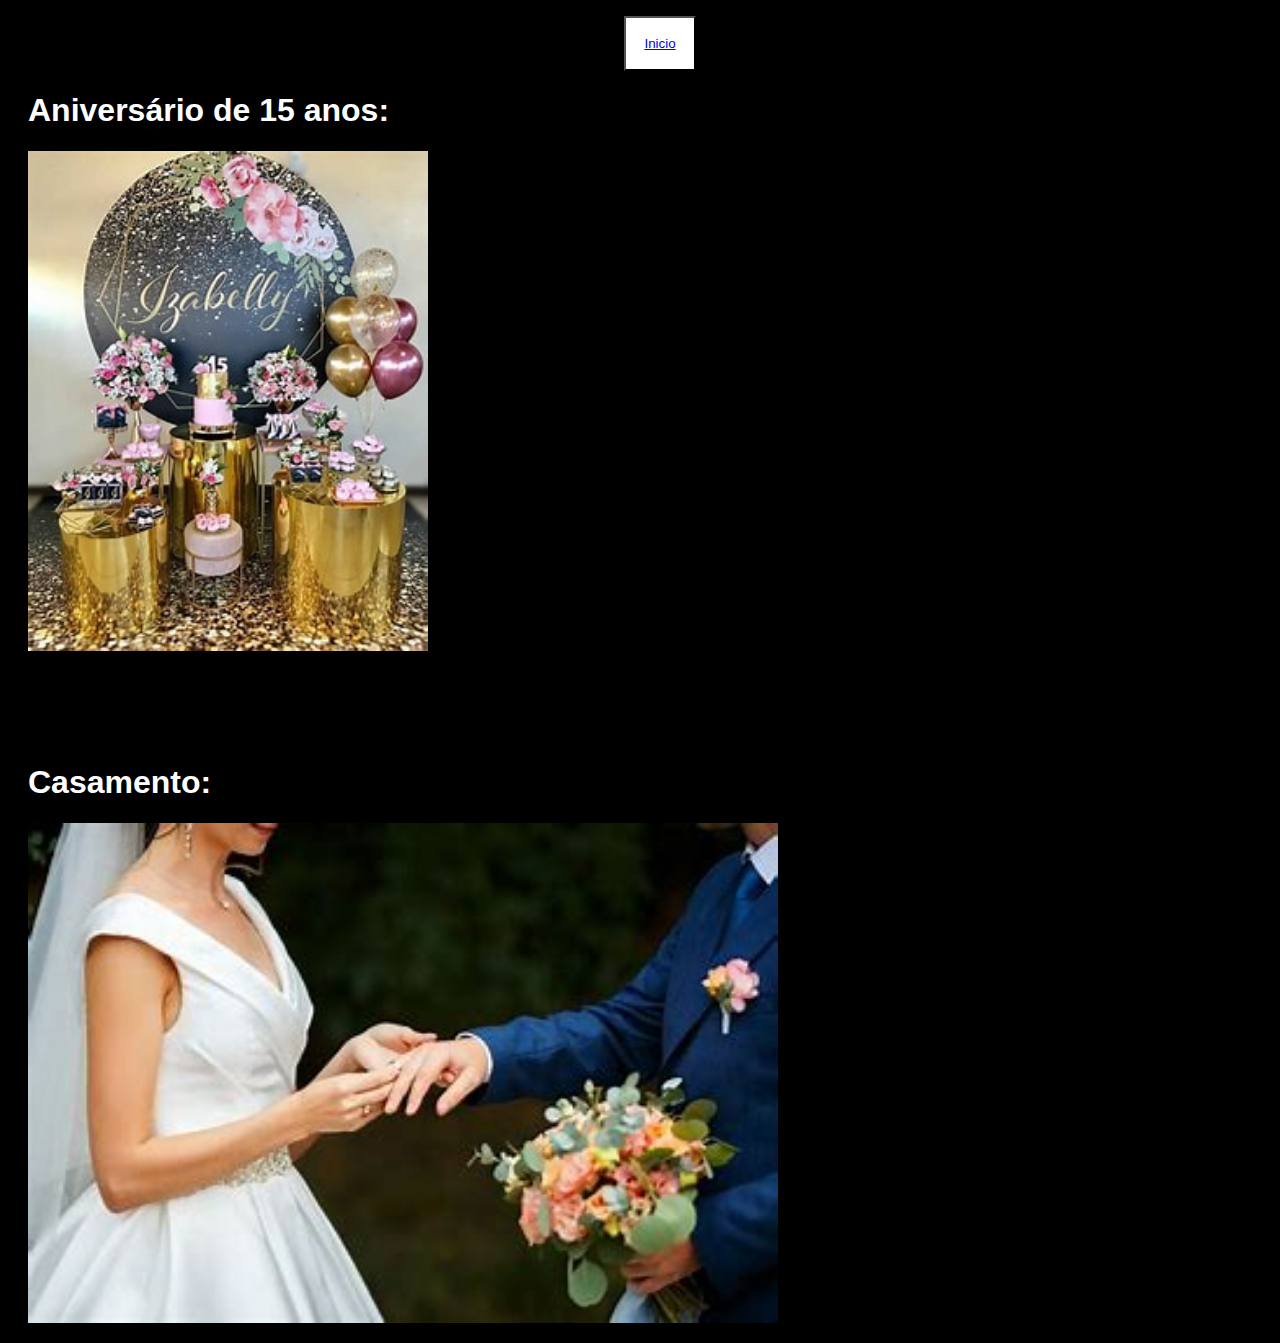
<file: htmlpage/even.html>
<!DOCTYPE html>
<html lang="pt-br">
<head>
    <meta charset="UTF-8">
    <meta name="viewport" content="width=device-width, initial-scale=1.0">
    <title>Document</title>
    <link rel="stylesheet" href="even.css">
</head>
<body>
    <nav>
        <ul>
            <li>
                <button><a href="index.html">Inicio</a></button>
            </li>
        </ul>
    </nav>
<Header>
    <h1>Aniversário de 15 anos:</h1>
    <img src="./15anos.png" alt="Aniversário 15 anos">
    
</Header>
<br>
<br>
<br>
<br>

        <div class="dec01">
            <h1>Casamento:</h1>
            <img src="./casamento.png" alt="Casamento">
        </div>
</body> 
</html>
</file>
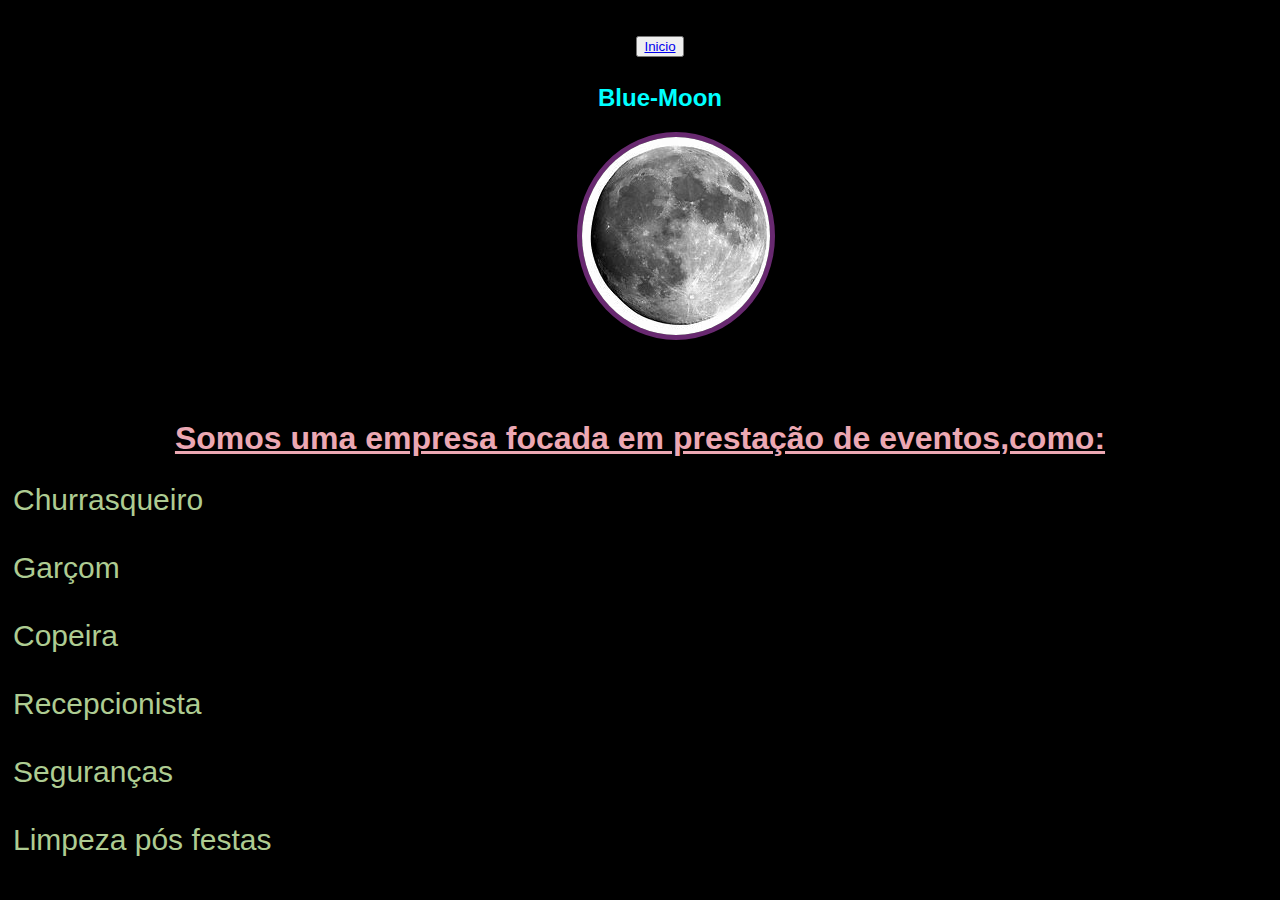
<file: htmlpage/text.html>
<!DOCTYPE html>
<html lang="en">
<head>
    <meta charset="UTF-8">
    <meta name="viewport" content="width=device-width, initial-scale=1.0">
    <title>Document</title>
    <link rel="stylesheet" href="text.css">
</head>
<body>
    <nav>
        <ul>
            <li>
                <button><a href="index.html">Inicio</a></button>
            </li>
        </ul>
    </nav>
    <div class="moon">
        <h2>Blue-Moon</h2>
        <img src="./lua.png" alt="imagem da empresa">
    
    </div>
    <br>
    <br>
    <br>
    <h1>
        Somos uma empresa focada em prestação de eventos,como:
    </h1>
    <header>
        <div class="text01"></div>
    <li>Churrasqueiro</li>   
    <br> 
    <li>Garçom</li>
    <br>
    <li>Copeira</li>    
    <br>
    <li>Recepcionista</li>
    <br>
    <li>Seguranças</li>
    <br>
    <li>Limpeza pós festas</li>
    </header>
</body>
</html>
</file>
<file: htmlpage/even.css>
body
{
    background-color: black;
    color:white;
    font-family: Arial, Helvetica, sans-serif;
}
ul
{
    color: white;
    align-items: center;
    text-align: center;
    list-style-type: none;
}
button
{
    padding: 18px;
    background-color: rgb(255, 255, 255);
}
header
{
    margin:20px;
}
header img
{
    display: flex;
    height: 500px;
}
.dec01
{
 margin: 20px;
}
.dec01 img
{
    display: flex;
    height: 500px;

}
</file>
<file: htmlpage/text.css>
body
{
    color: white;
    background-color: black;
    font-family: Arial, Helvetica, sans-serif;
}
ul
{
    list-style-type: none;
    text-decoration: none;
    text-align: center;
    font-size: 20pt;
}
img
{
    border:5px solid rgb(104, 41, 112);
    border-radius: 50%;
    margin-left: 45%;
    
}
h2
{
    text-align: center;
    color:aqua;
    margin-left: 40px;
}
h1
{
    text-decoration: underline;
    text-align: center;
    color: rgb(236, 168, 179);
}
header 
{
    display: block;
    justify-content: space-between;
    align-items: center;
    padding: 5px;
    color: rgb(174, 204, 146);
    font-size: 30px;
}
header img
{
 height: 150px;
 
}
</file>
